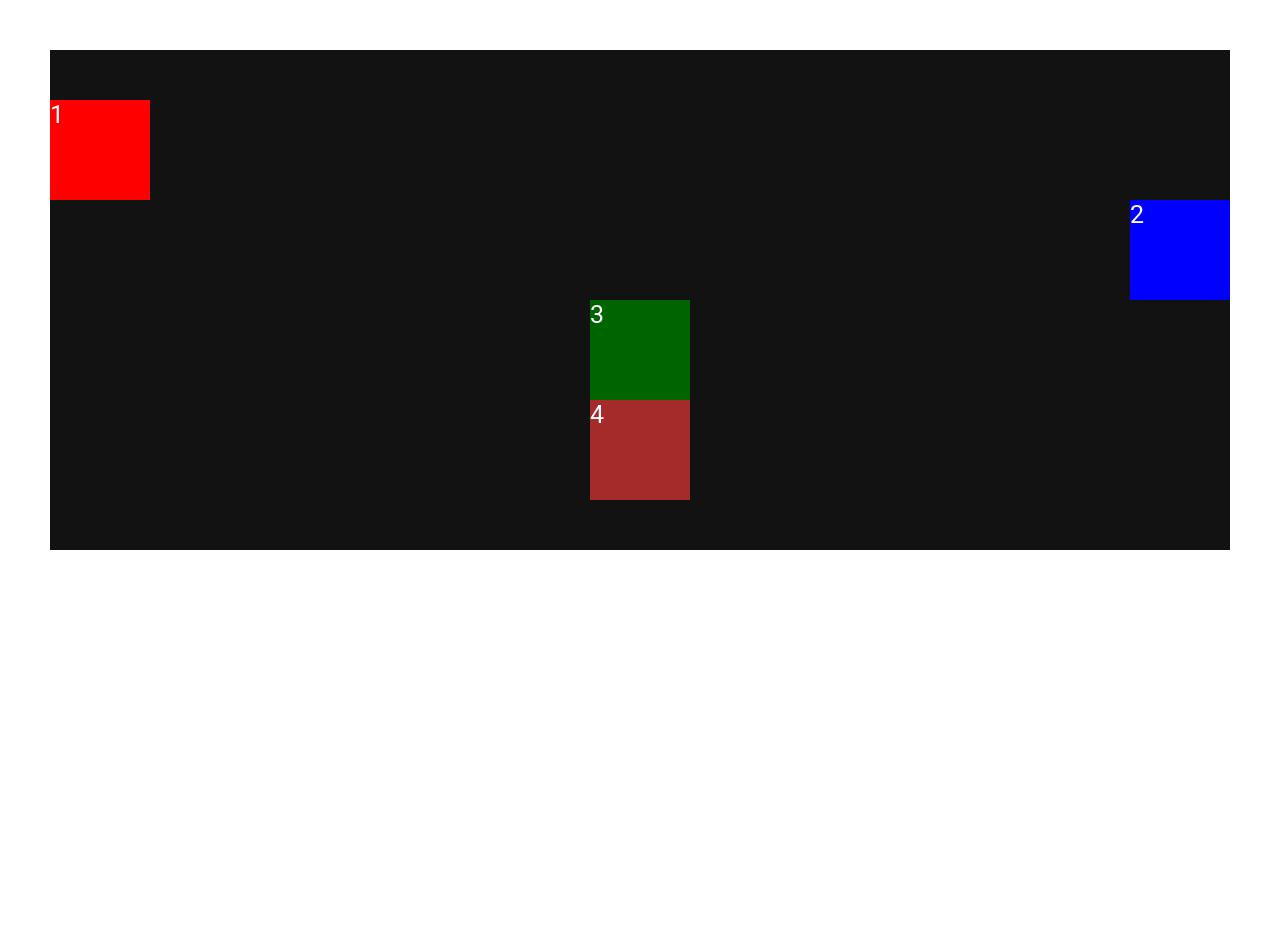
<file: css/index.html>
<!DOCTYPE html>
<html lang="pt-br">
<head>
  <meta charset="UTF-8">
  <meta http-equiv="X-UA-Compatible" content="IE=edge">
  <meta name="viewport" content="width=device-width, initial-scale=1.0">

  <link rel="preconnect" href="https://fonts.googleapis.com">
  <link rel="preconnect" href="https://fonts.gstatic.com" crossorigin>
  <link href="https://fonts.googleapis.com/css2?family=Roboto:ital,wght@0,100..900;1,100..900&display=swap" rel="stylesheet">

  <link rel="stylesheet" href="style.css">
  <title>Meu Primeiro Site</title>
</head>
<body>

  <div class="container">
    <div class="area item-1"> 1 </div>

    <div class="area item-2"> 2 </div>

    <div class="area item-3"> 3 </div>

    <div class="area item-4"> 4 </div>
  </div>

</body>
</html>
</file>
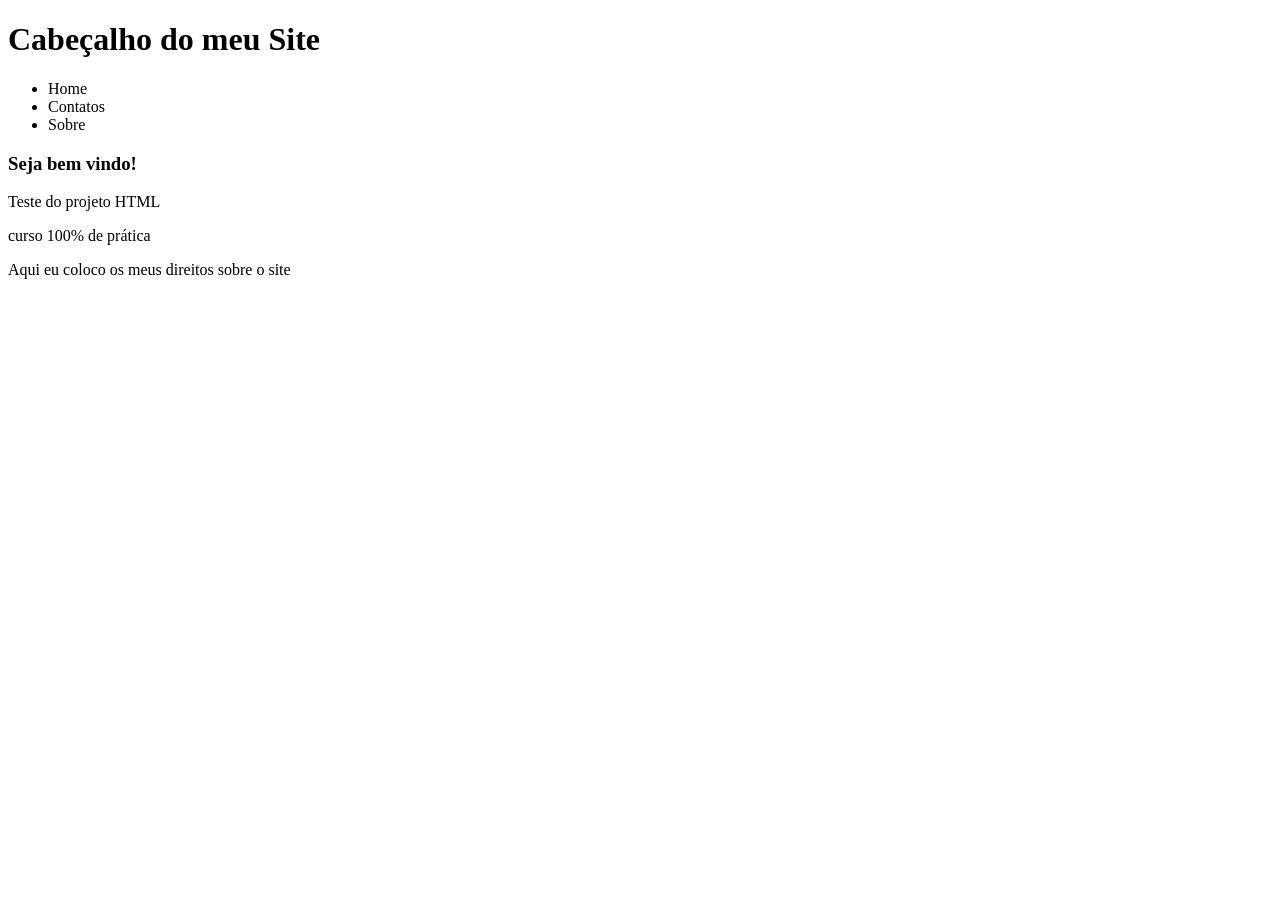
<file: html/index.html>
<!DOCTYPE html>
<html lang="pt-br">
<head>
    <meta charset="UTF-8">
    <meta name="viewport" content="width=device-width, initial-scale=1.0">
    <title>Document</title>
</head>
<body>
    
    <header>
        <h1>Cabeçalho do meu Site</h1>
    
        <nav>
            <ul>
                <li>Home</li>
                <li>Contatos</li>
                <li>Sobre</li>
            </ul>
        </nav>

    </header>

    <div>
        <article>
            <h3>Seja bem vindo!</h3>
            <p>Teste do projeto HTML</p>
        </article>

        <aside>
            curso 100% de prática
        </aside>
    </div>

    <footer>
        <p>Aqui eu coloco os meus direitos sobre o site</p>
    </footer>

</body>
</html>
</file>
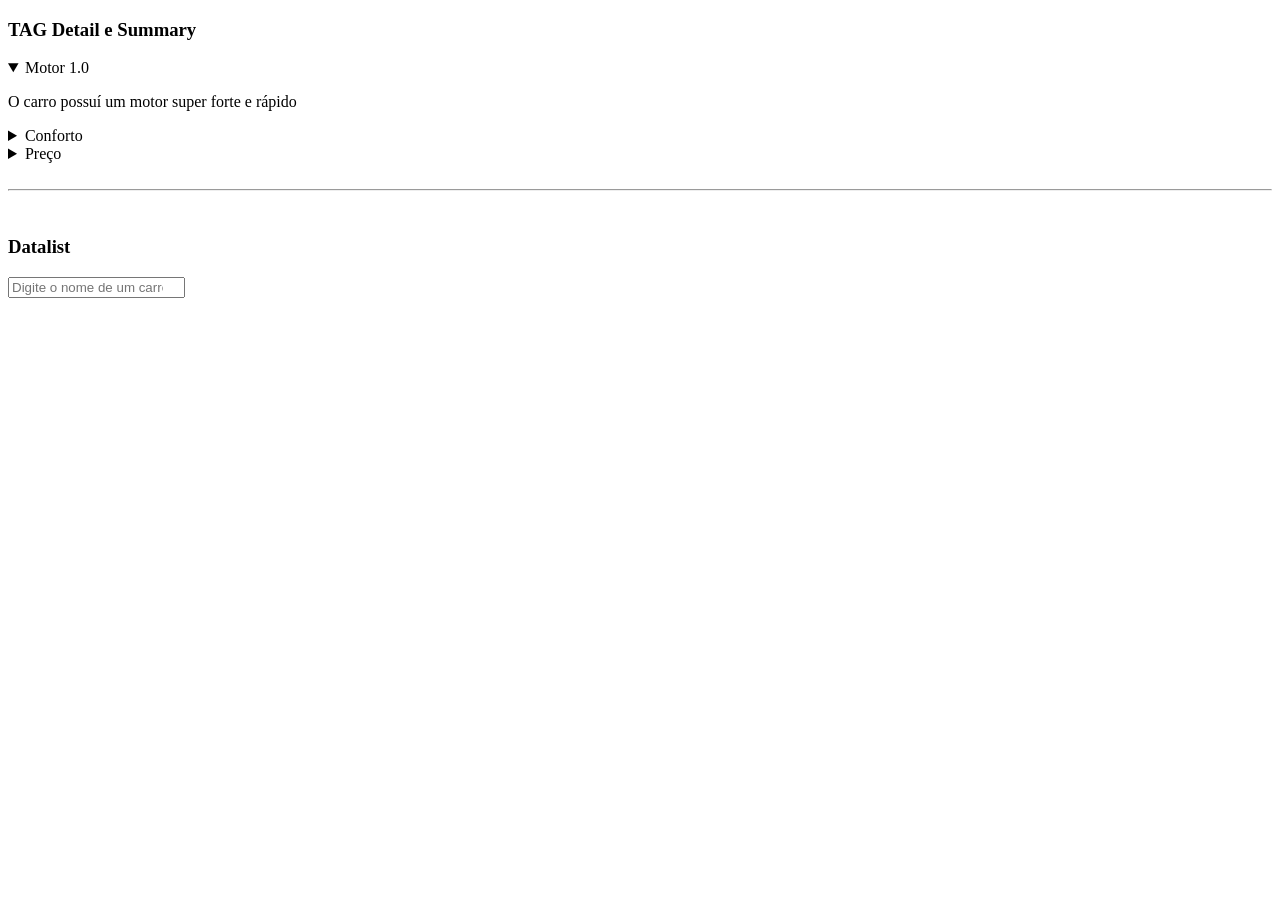
<file: html/projects_Done/datalist.html>
<!DOCTYPE html>
<html lang="pt-br">
<head>
    <meta charset="UTF-8">
    <meta name="viewport" content="width=device-width, initial-scale=1.0">
    <title>Details</title>
</head>
<body>
    
    <h3> TAG Detail e Summary</h3>

    <details open>
        <summary>Motor 1.0</summary> <!-- É uma lista que pode ser recolhida, ela tem um triângulo-->
        <p>O carro possuí um motor super forte e rápido</p>
    </details>

    <details>
        <summary> Conforto </summary> <!-- É uma lista que pode ser recolhida, ela tem um triângulo-->
        <p>Muito confortável</p>
    </details>

    <details>
        <summary> Preço </summary> <!-- É uma lista que pode ser recolhida, ela tem um triângulo-->
        <p> R$20.000 </p>
    </details><br>

    <hr> <br>

    <h3>Datalist</h3>

    <form>
        <input list="carros" name="carro" placeholder="Digite o nome de um carro">
        <datalist id="carros">
            <option value="Gol 1.0"></option>
            <option value="Onix 1.0"></option>
            <option value="HB20 1.0"></option>
            <option value="Up 1.0"></option>
        </datalist>
    </form> <br>

</body>
</html>
</file>
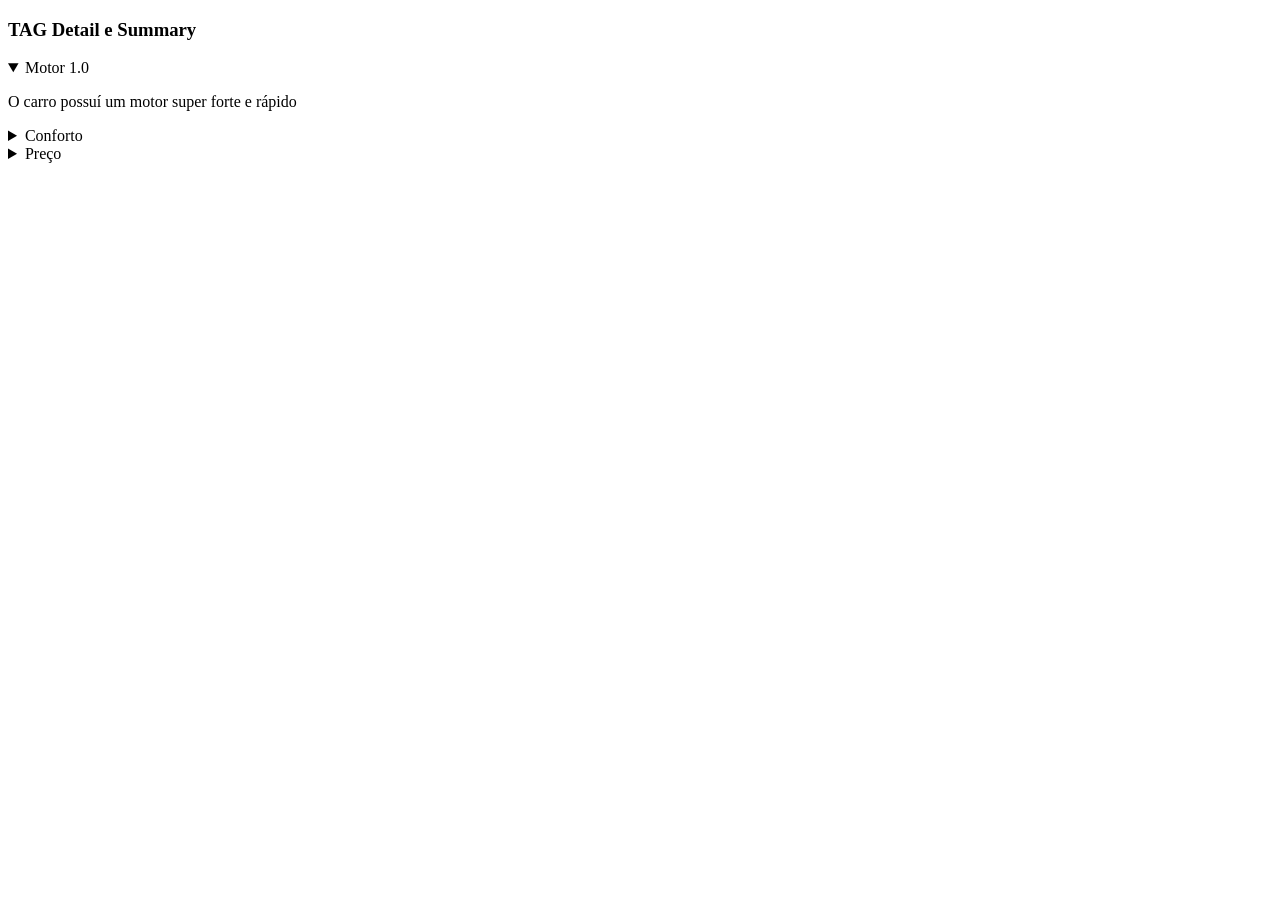
<file: html/projects_Done/details_summary.html>
<!DOCTYPE html>
<html lang="pt-br">
<head>
    <meta charset="UTF-8">
    <meta name="viewport" content="width=device-width, initial-scale=1.0">
    <title>Details</title>
</head>
<body>
    
    <h3> TAG Detail e Summary</h3>

    <details open>
        <summary>Motor 1.0</summary> <!-- É uma lista que pode ser recolhida, ela tem um triângulo-->
        <p>O carro possuí um motor super forte e rápido</p>
    </details>

    <details>
        <summary> Conforto </summary> <!-- É uma lista que pode ser recolhida, ela tem um triângulo-->
        <p>Muito confortável</p>
    </details>

    <details>
        <summary> Preço </summary> <!-- É uma lista que pode ser recolhida, ela tem um triângulo-->
        <p> R$20.000 </p>
    </details>

</body>
</html>
</file>
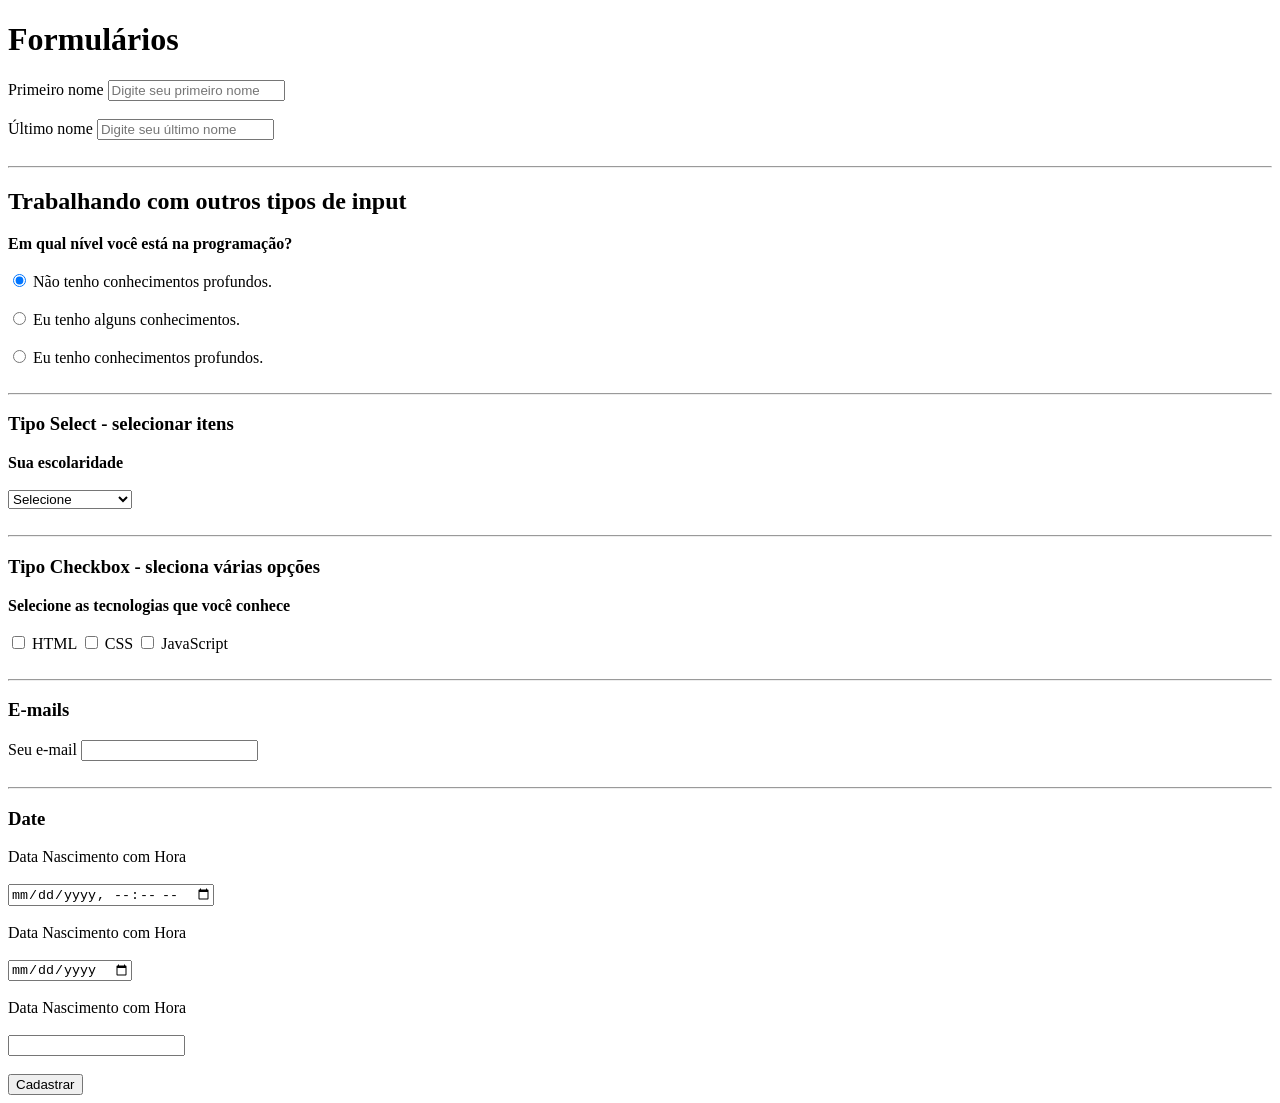
<file: html/projects_Done/formularios.html>
<!DOCTYPE html>
<html lang="pt-br">
<head>
    <meta charset="UTF-8">
    <meta name="viewport" content="width=device-width, initial-scale=1.0">
    <title>Forms</title>
</head>
<body>
    
    <h1> Formulários </h1>

    <!--
        <form> -> cria a tabela

        <label> -> é a descrição do campo que será preenchido pelo usuário
            usamos o atributo for="" para indicar o input que ele estará relacionado

        <input> -> é a TAG que cria o campo para o usuário digitar algo;
            usamos o atributo type="" para indicar o tipo de campo que queremos;
            id="" para definir o identificador do campo
            name="" nome para identificar o nome do campo
            placeholder ="" - usamos para dar uma dica ao usuário sobre o que preencher no campo
    -->

    <form>
        <label for="pnome">Primeiro nome</label>
        <input type="text" id="pnome" name="pnome" placeholder="Digite seu primeiro nome" required> <br><br>

        <label for="unome">Último nome</label>
        <input type="text" id="unome" name="unome" placeholder="Digite seu último nome"required>

            <!--Criando um botão para o formulátio
                uso type="" para informar que quero um botão
                value="" para informar uma descrição
            -->
    </form> <br>
    <hr>

<!----------------------------------------------------------->

    <form></form>
        <h2>Trabalhando com outros tipos de input</h2> 

        <label> 
            <strong> Em qual nível você está na programação?</strong>
        </label><br><br>

        <!-- ao indicar a um input radio o atributo checked, estou informando a opção que já virá selecionada -->

        <label>
            <input type="radio" name="nível" value="iniciante" checked> Não tenho conhecimentos profundos.
        </label><br><br>

        <label>
            <input type="radio" name="nível" value="intermediário"> Eu tenho alguns conhecimentos.
        </label><br><br>

        <label>
            <input type="radio" name="nível" value="avancado"> Eu tenho conhecimentos profundos.
        </label><br><br>
    </form>
    <hr>

<!----------------------------------------------------------->

    <h3> Tipo Select - selecionar itens</h3>

    <form>

        <label for="escolaridade">
            <strong>Sua escolaridade</strong>
        </label> <br><br>

        <!-- no OPTION defino os seguintes atributos
            selected -> o campo virá selecionado
            disabled -> não permite o usuário selecionar esse campo
            value="" -> se alguém selecionar ele, não receberá valor nenhum
        -->

        <select id="escolaridade" required>
            <option selected disabled value="">Selecione</option>
            <option>Educação básica</option>
            <option>Ensino Médio</option>
            <option>Ensino Superior</option>
        </select><br><br>

    </form>
    <hr>

<!----------------------------------------------------------->

    <h3> Tipo Checkbox - sleciona várias opções </h3>

    <form>
        <label>
            <strong> Selecione as tecnologias que você conhece</strong>
        </label><br><br>

        <input type="checkbox" id="tecnologia1" name="tecnologia1" value="HTML"> 
        <label for="tecnologia1"> HTML </label>

        <input type="checkbox" id="tecnologia2" name="tecnologia2" value="CSS"> 
        <label for="tecnologia2"> CSS </label>

        <input type="checkbox" id="tecnologia3" name="tecnologia3" value="JavaScript"> 
        <label for="tecnologia2"> JavaScript </label>
    </form><br>
    <hr>

<!----------------------------------------------------------->

    <h3>E-mails</h3>
    
    <!-- Ao usarmos o tipo e-mail, esse campo não permite a entrada ede qualquer texto, necessita obrigatoriamente de um @-->
    <label>Seu e-mail</label>
    <input type="email" name="email" id="email">
    <br><br>

    <hr>

    <h3>Date</h3>

    <!--Aqui estamos usando data e hora de forma selecionável e não digitável-->
    
    <label for="nascimento">Data Nascimento com Hora</label><br><br>
    <input type="datetime-local" name="nascimento" id="nascimento"><br><br>
    
    <!--Aqui estamos usando data de forma selecionável e não digitável-->
    <label for="data">Data Nascimento com Hora</label><br><br>
    <input type="date" name="data" id="data"><br><br>

    <!--Aqui estamos usando data que pode ser digitada, entrada de texto-->
    <label for="dataText">Data Nascimento com Hora</label><br><br>
    <input type="datetime" name="dataText" id="dataText"><br><br>
    
    <input type="submit" value="Cadastrar"> <br>

</body>
</html>
</file>
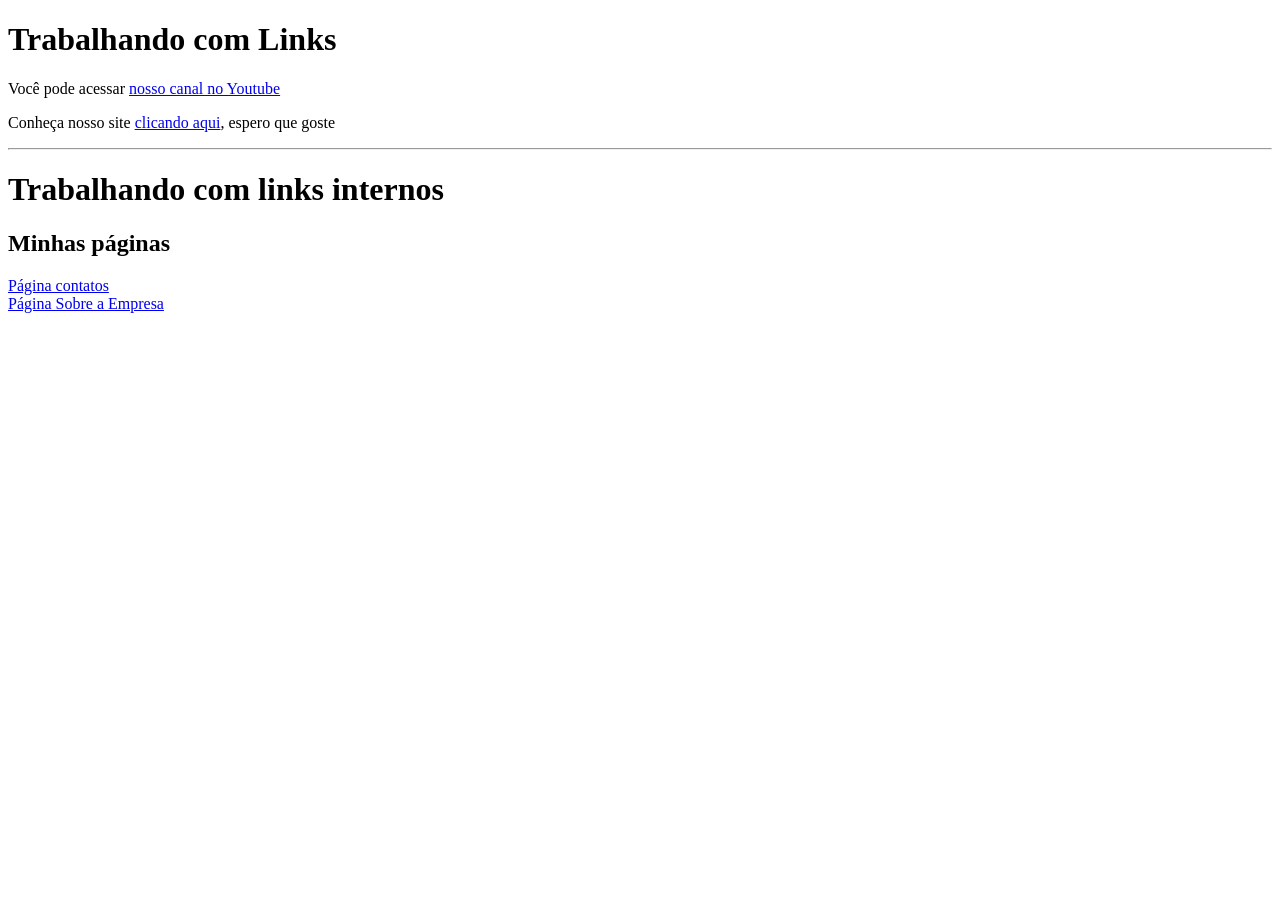
<file: html/projects_Done/index2.html>
<!DOCTYPE html>
<html lang="pt-br">
<head>
    <meta charset="UTF-8">
    <meta name="viewport" content="width=device-width, initial-scale=1.0">
    <title>My Project</title>
</head>
<body>
    
    <h1> Trabalhando com Links</h1>
    
   <p>Você pode acessar <a href="https://Youtube.com/sujeitoprogramador" target="_blank" rel="external">nosso canal no Youtube</a></p>

    <p> Conheça nosso site <a href="https://sujeitoprogramador.com">clicando aqui</a>, espero que goste</p>
    
    <hr>

    <h1>Trabalhando com links internos</h1>

    <h2> Minhas páginas </h2>
    <a href="pagess/contato.html">Página contatos </a>
         <br>
    <a href="pagess/sobre.html"> Página Sobre a Empresa</a>

</body>
</html>
</file>
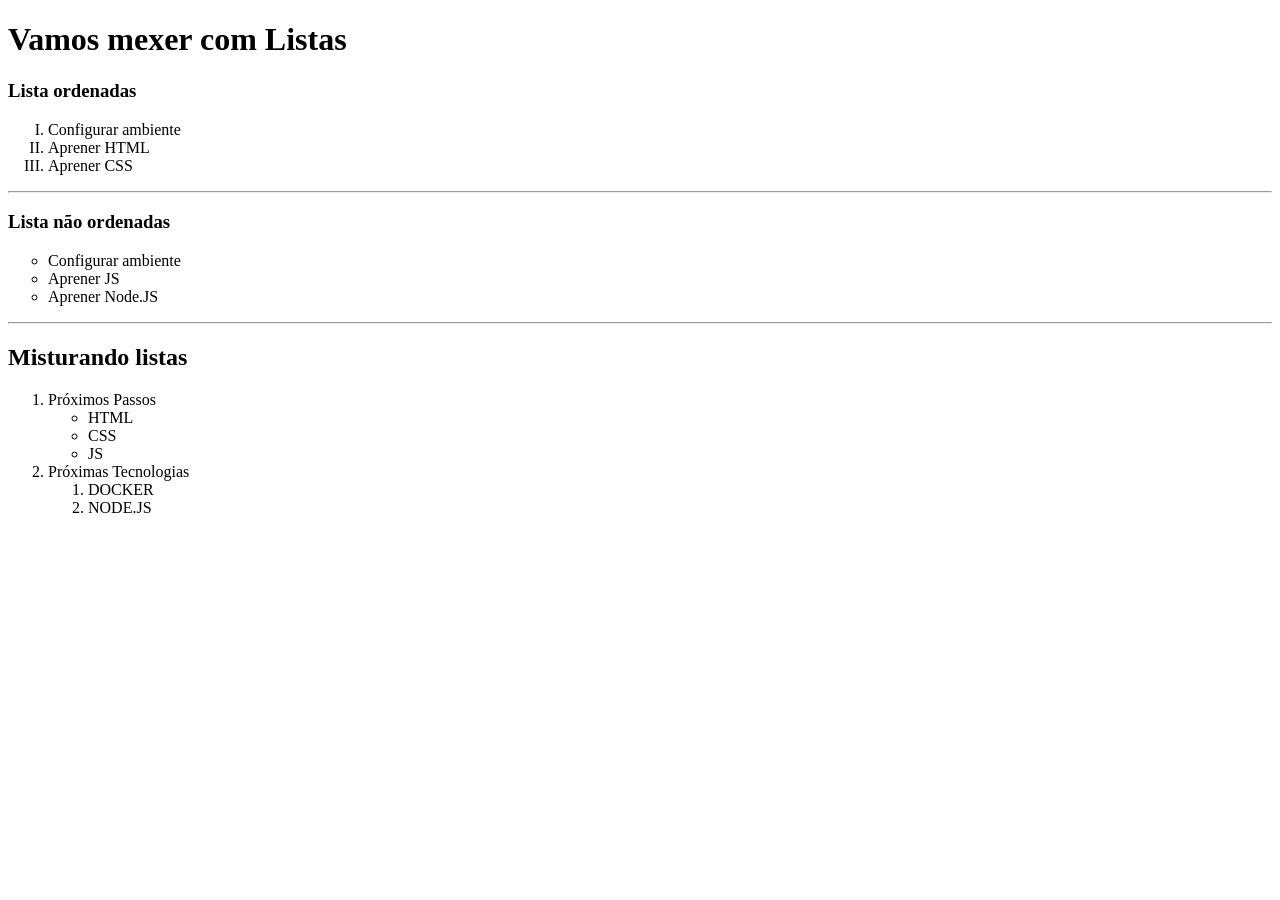
<file: html/projects_Done/listas.html>
<!DOCTYPE html>
<html lang="pt-br">
<head>
    <meta charset="UTF-8">
    <meta name="viewport" content="width=device-width, initial-scale=1.0">
    <title>Listas</title>
</head>
<body>
    
    <h1> Vamos mexer com Listas </h1>

    <h3>Lista ordenadas</h3>

    <ol type="I"
        start="1">
        <li>Configurar ambiente</li>
        <li>Aprener HTML</li>
        <li>Aprener CSS</li>
    </ol>
        <hr>
    <h3>Lista não ordenadas</h3>

    <ul type="circle">
         <li>Configurar ambiente</li>
        <li>Aprener JS</li>
        <li>Aprener Node.JS</li>
    </ul>

    <hr>

    <h2> Misturando listas </h2>

    <ol>
        <li>Próximos Passos</li>
            <ul>
                <li>HTML</li>
                <li>CSS</li>
                <li>JS</li>
            </ul>

        <li>Próximas Tecnologias</li>
            <ol>
                <li>DOCKER</li>
                <li>NODE.JS</li>
            </ol>
    </ol>


</body>
</html>
</file>
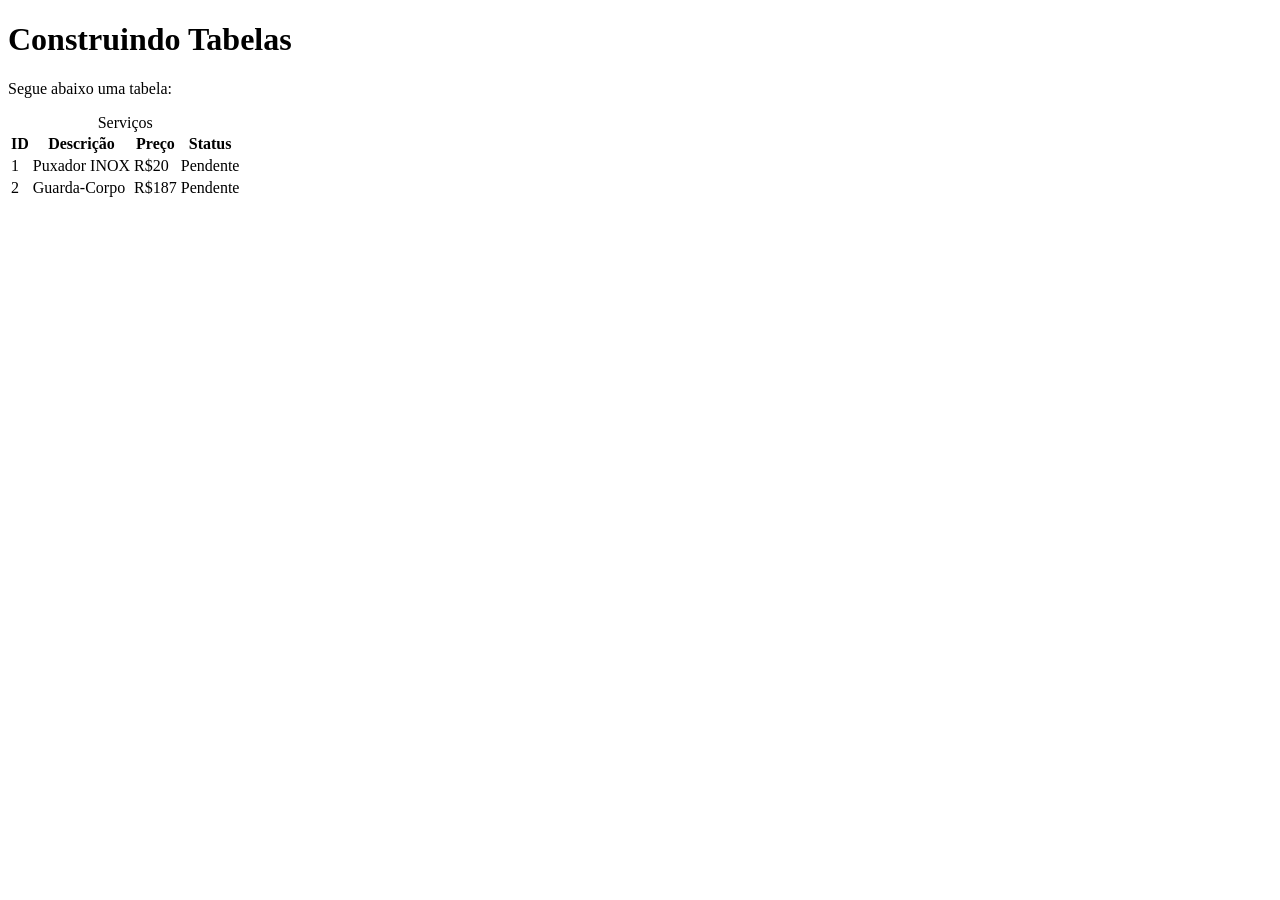
<file: html/projects_Done/table.html>
<!DOCTYPE html>
<html lang="pt-br">
<head>
    <meta charset="UTF-8">
    <meta name="viewport" content="width=device-width, initial-scale=1.0">
    <title>My project</title>
</head>
<body>
    
    <h1> Construindo Tabelas </h1>

    <p> Segue abaixo uma tabela: </p>

    <table>
        <caption>Serviços</caption>

<!-- Abaixo, estou criando uma linha (tr) e criando cabeçalhos (th) -->
        <tr>
            <th>ID</th>
            <th>Descrição</th>
            <th>Preço</th>
            <th>Status</th>
        </tr>

<!-- Abaixo, estou criando uma linha (tr) e adicionando dados as células (td) -->
        <tr>
            <td>1</td>
            <td>Puxador INOX</td>
            <td>R$20</td>
            <td>Pendente</td>
        </tr>

<!-- Abaixo, estou criando uma linha (tr) e adicionando dados as células (td) -->
        <tr>
            <td>2</td>
            <td>Guarda-Corpo</td>
            <td>R$187</td>
            <td>Pendente</td>
        </tr>

    </table>

</body>
</html>
</file>
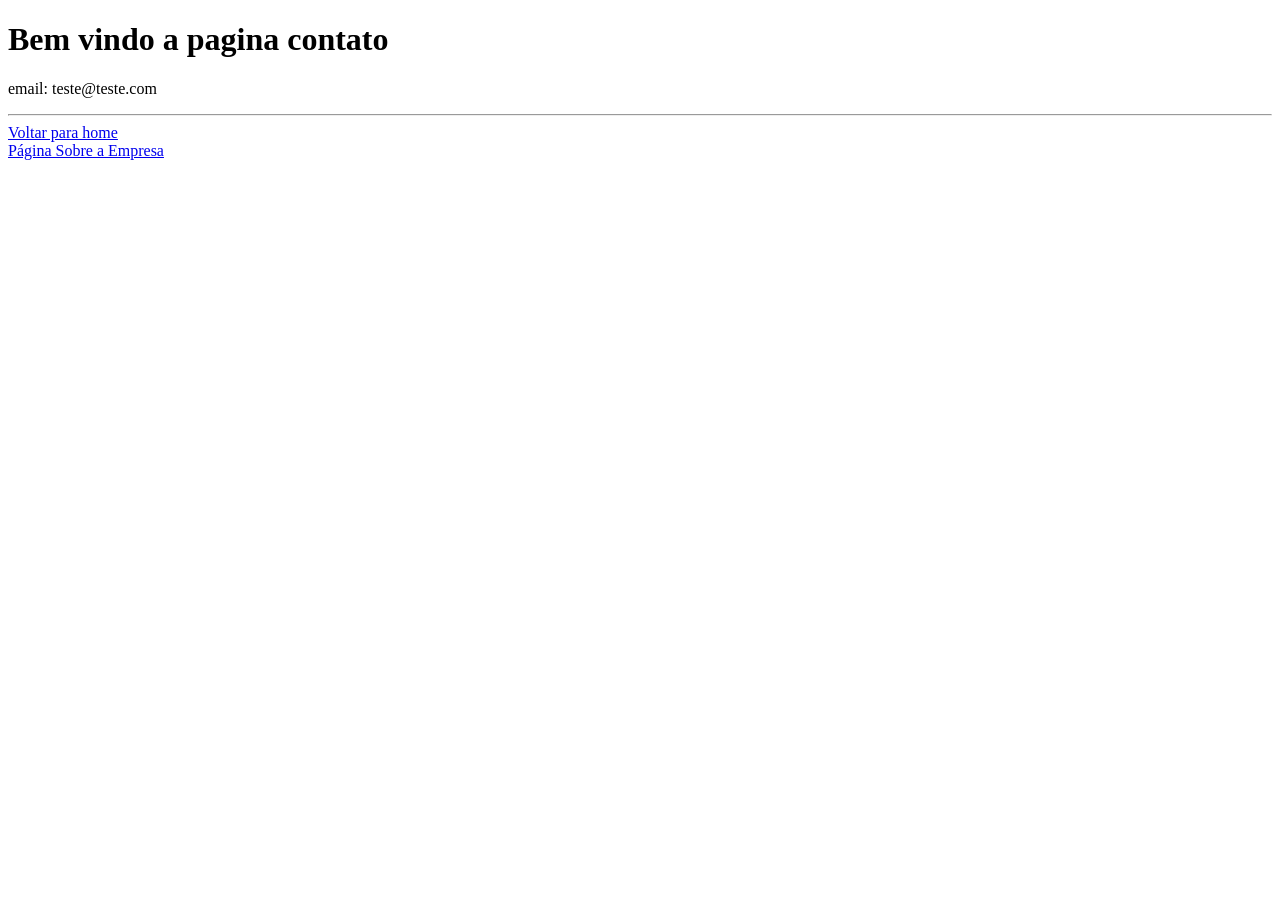
<file: html/projects_Done/pagess/contato.html>
<!DOCTYPE html>
<html lang="en">
<head>
    <meta charset="UTF-8">
    <meta name="viewport" content="width=device-width, initial-scale=1.0">
    <title>Página Contato</title>
</head>
<body>
    <h1>Bem vindo a pagina contato</h1>

    <p>email: teste@teste.com</p>

    <hr>
    
    <a href="../index2.html"> Voltar para home</a> 
        <br>
    <a href="sobre.html">Página Sobre a Empresa </a>

</body>

</html>
</file>
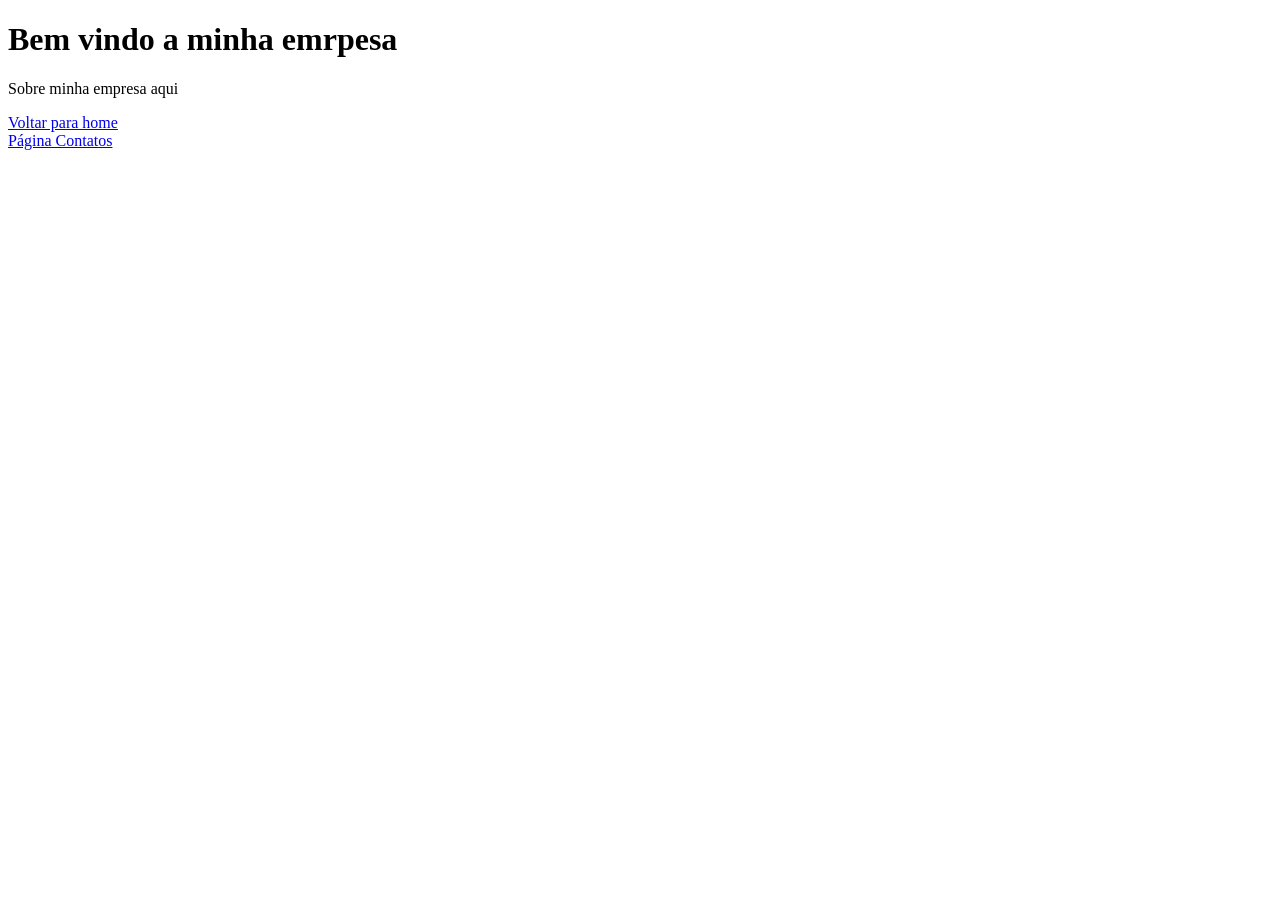
<file: html/projects_Done/pagess/sobre.html>
<!DOCTYPE html>
<html lang="en">
<head>
    <meta charset="UTF-8">
    <meta name="viewport" content="width=device-width, initial-scale=1.0">
    <title>Página sobre</title>
</head>
<body>
    <h1> Bem vindo a minha emrpesa</h1>

    <p>Sobre minha empresa aqui</p>

    <a href="../index2.html">Voltar para home</a>
        <br>
    <a href="contato.html">Página Contatos</a>
</body>
</html>
</file>
<file: css/style.css>
* {
    box-sizing: border-box;
    margin: 0;
    padding: 0;
    outline: 0;
}

body {
    font-family: "Roboto", sans-serif;
    height: 100vh;
}

.container {
    background-color: #121212;
    height: 500px;
    margin: 50px;

    /*Ativando Flexbox no container -> trabalha em linha (padrão)
    e em coluna*/
    display: flex; /*padrão -> linha*/
    flex-direction: column; /*troco a direção de linha para coluna quando uso column*/

    align-items: center; /* Alinha a coluna */
    justify-content: center; /* Alinha a linha*/
}

.area {
    width: 100px;
    height: 100px;
    font-size: 25px;
    color: #ffffff;
}

.item-1{
    background-color: red;
    align-self: flex-start;
}

.item-2{
    background-color: blue;
    align-self: flex-end;
}

.item-3{
    background-color: darkgreen;
}

.item-4{
    background-color: brown;
}
</file>
